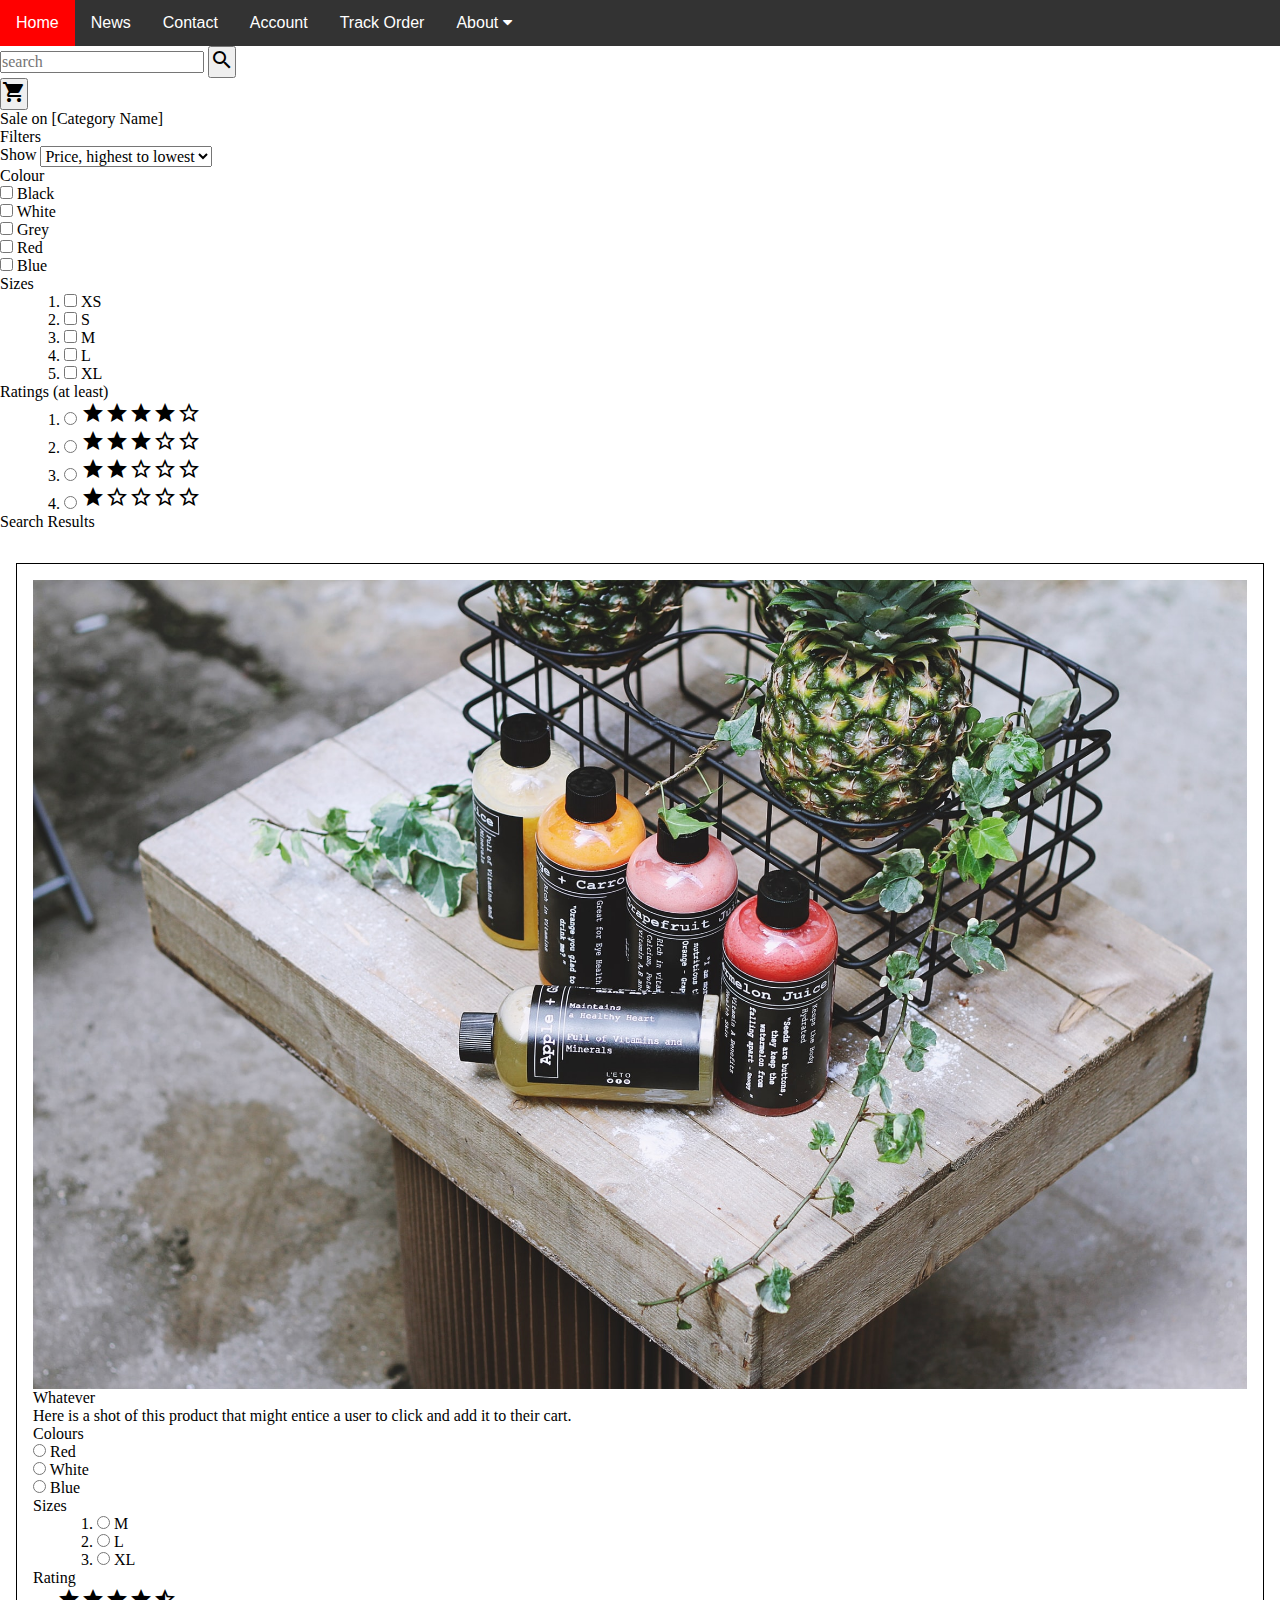
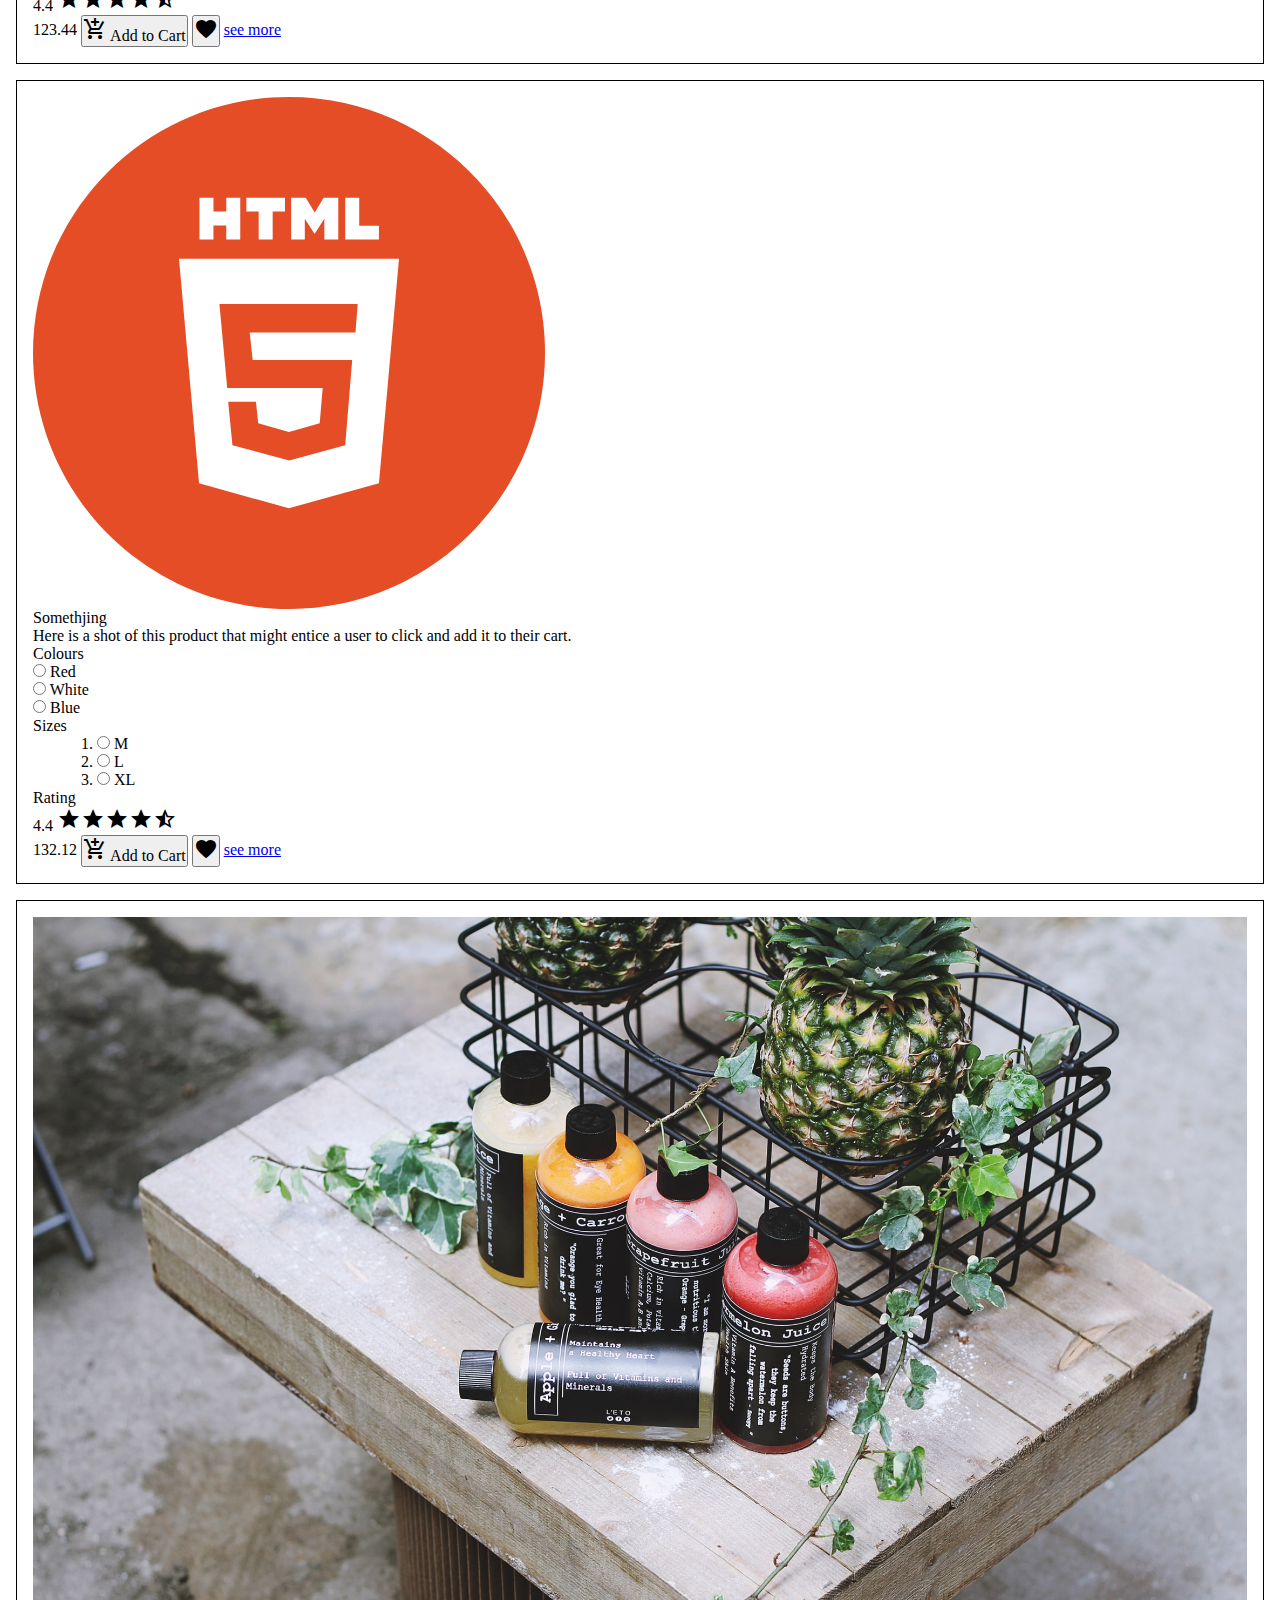
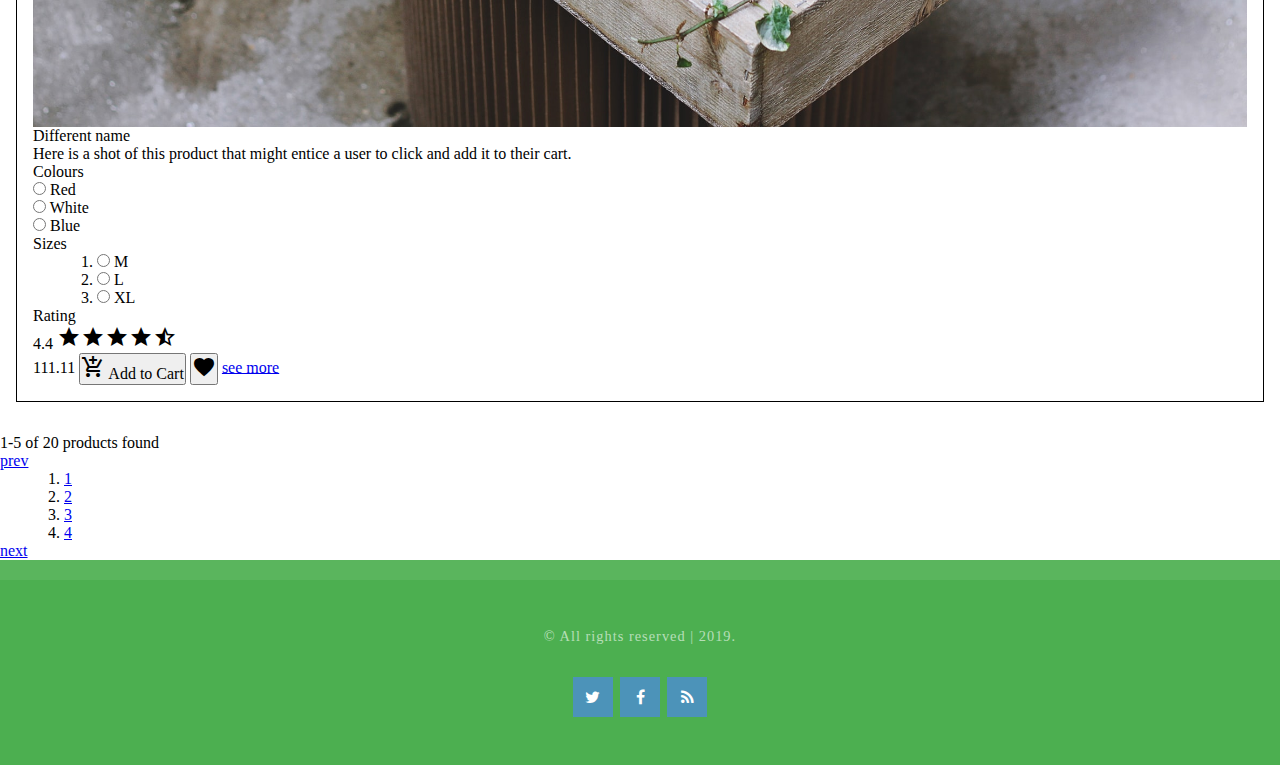
<file: WebStoreComposite/webstore/index.html>
<!doctype html>
<html lang="en">
  <head>
    <meta charset="utf-8">
    <meta name="viewport" content="width=device-width, initial-scale=1.0">
    <title>Web Store</title>
    <meta name="description" content="[A short description]">
    <meta name="author" content="[Your Name]">
    <link rel="stylesheet" href="css/reset.css"> <!-- You may change this "Reset" to "Normalize" if preferred -->
    <link rel="stylesheet" href="https://fonts.googleapis.com/icon?family=Material+Icons"> <!-- Material design icons are use below. Remove this line if using other font packs or images. Details on Material Design icons can be found here: https://material.io/resources/icons/ -->
    <link rel="stylesheet" href="https://cdnjs.cloudflare.com/ajax/libs/font-awesome/4.7.0/css/font-awesome.min.css"> 
    <link rel="stylesheet" href="css/index.css">
  </head>
  <body>
    <!-- Note: From this point oneward, this document should be considered 100% customizable. The elements and structure below are simply an example template to get you started. Your products and application will have different criteria that will give you the opportunity to customize all aspects of this document to your needs. Use what you need, discard or modify anything that's not directly useful in reaching your end goal. -->

    <header>
      <!-- Navigation -->
      <div class="header">
        <div class="navbar">
          <a href="#home">Home</a>
          <a href="#news">News</a>
          <a href="#contact">Contact</a>
          <a href="#news">Account</a>
          <a href="#news">Track Order</a>
          <div class="dropdown">
          <button class="dropbtn" onclick="myFunction()">About
            <i class="fa fa-caret-down"></i>
          </button>
          <div class="dropdown-content" id="myDropdown">
            <a href="#">Bio</a>
            <a href="#">Social</a>
            <a href="#">Support</a>
          </div>
          </div> 
        </div>
    

      <!-- Search the site -->
      <form class="searchform">  
        <label>
          <input type="search" placeholder="search" name="find" id="find">
        </label>
        <button class="searchbtn" type="button"><span class="material-icons">search</span></button>
      </form>

      <!-- Additional functionality or links -->
      <ul>
        <!-- <li><button><span class="material-icons">favorite_border</span></button></li> -->
        <li><button><span class="material-icons">shopping_cart</span></button></li>
      </ul>
    </header>

    <main>
      <header1>
        <h1>Sale on [Category Name]</h1>

        <!-- Filtering product form -->
        <form>
          <h2>Filters</h2>
          <fieldset>
            <label for="sort">Show</label>
            <select name="sort" id="sort">
              <option value="price-high">Price, highest to lowest</option>
              <option value="price-low">Price, lowest to highest</option>
              <option value="newest">Newest releases</option>
            </select>
          </fieldset>
          <fieldset>
            <legend>Colour</legend>
            <ul>
              <li><input type="checkbox" name="colour" value="black" id="black"> <label for="black">Black</label></li>
              <li><input type="checkbox" name="colour" value="white" id="white"> <label for="white">White</label></li>
              <li><input type="checkbox" name="colour" value="grey" id="grey"> <label for="grey">Grey</label></li>
              <li><input type="checkbox" name="colour" value="red" id="red"> <label for="red">Red</label></li>
              <li><input type="checkbox" name="colour" value="blue" id="blue"> <label for="blue">Blue</label></li>
            </ul>
          </fieldset>
          <fieldset>
            <legend>Sizes</legend>
            <ol>
              <li><input type="checkbox" name="size" value="xs" id="xs"> <label for="xs">XS</label></li>
              <li><input type="checkbox" name="size" value="sm" id="sm"> <label for="sm">S</label></li>
              <li><input type="checkbox" name="size" value="md" id="md"> <label for="md">M</label></li>
              <li><input type="checkbox" name="size" value="lg" id="lg"> <label for="lg">L</label></li>
              <li><input type="checkbox" name="size" value="xl" id="xl"> <label for="xl">XL</label></li>
            </ol>
          </fieldset>
          <fieldset>
            <legend>Ratings (at least)</legend>
            <ol>
              <li>
                <input type="radio" name="rating" value="4" id="aboveFour">
                <label for="aboveFour">
                  <span class="material-icons">star</span><span class="material-icons">star</span><span class="material-icons">star</span><span class="material-icons">star</span><span class="material-icons">star_border</span>
                </label>
              </li>
              <li>
                <input type="radio" name="rating" value="3" id="aboveThree">
                <label for="aboveThree">
                  <span class="material-icons">star</span><span class="material-icons">star</span><span class="material-icons">star</span><span class="material-icons">star_border</span><span class="material-icons">star_border</span>
                </label>
              </li>
              <li>
                <input type="radio" name="rating" value="2" id="aboveTwo">
                <label for="aboveTwo">
                  <span class="material-icons">star</span><span class="material-icons">star</span><span class="material-icons">star_border</span><span class="material-icons">star_border</span><span class="material-icons">star_border</span>
                </label>
              </li>
              <li>
                <input type="radio" name="rating" value="1" id="aboveOne">
                <label for="aboveOne">
                  <span class="material-icons">star</span><span class="material-icons">star_border</span><span class="material-icons">star_border</span><span class="material-icons">star_border</span><span class="material-icons">star_border</span>
                </label>
              </li>
            </ol>
          </fieldset>
        </form>
      </header1>

      <section>
        <h2>Search Results</h2>

        <!-- Note: All 5 products are identical -->
        <div id="products" class="products"></div>
      </section>

      <footer>
        <p>1-5 of 20 products found</p>
        <nav aria-label="Product Pages">
          <a href="#" aria-label="Previous page">prev</a>
          <ol>
            <li><a href="#" aria-label="Current Page, Page 1" aria-current="true">1</a></li>
            <li><a href="#" aria-label="Page 2">2</a></li>
            <li><a href="#" aria-label="Page 3">3</a></li>
            <li><a href="#" aria-label="Page 4">4</a></li>
          </ol>
          <a href="#" aria-label="Next page">next</a>
        </nav>
      </footer>
    </main>

    <footer id = "footer1"> 	
        <!-- Copyright Section -->
        <div class="copyright"> 
          <p>© All rights reserved | 2019.</p> 
        
          <ul class="contact"> 
            <li> 
              <a href="#" class="fa fa-twitter"> 
                  
              </a> 
            </li> 
            
            <li> 
              <a href="#" class="fa fa-facebook"> 
                
              </a> 
            </li> 
            
            <li> 
              <a href="#" class="fa fa-rss"> 
                  
              </a> 
            </li> 
          </ul> 
        </div> 
      </footer> 
      
      <!-- [Remove all default comments in this document after reading] -->
  
      <script src="js/index.js"></script>
    </body>
  </html>
</file>
<file: WebStoreComposite/webstore/css/index.css>
.navbar {
  overflow: hidden;
  background-color: #333;
  font-family: Arial, Helvetica, sans-serif;
}

.navbar a {
  float: left;
  font-size: 16px;
  color: white;
  text-align: center;
  padding: 14px 16px;
  text-decoration: none;
}

.dropdown {
  float: left;
  overflow: hidden;
}

.dropdown .dropbtn {
  cursor: pointer;
  font-size: 16px;  
  border: none;
  outline: none;
  color: white;
  padding: 14px 16px;
  background-color: inherit;
  font-family: inherit;
  margin: 0;
}

.navbar a:hover, .dropdown:hover .dropbtn, .dropbtn:focus {
  background-color: red;
}

.dropdown-content {
  display: none;
  position: absolute;
  background-color: #f9f9f9;
  min-width: 160px;
  box-shadow: 0px 8px 16px 0px rgba(0,0,0,0.2);
  z-index: 1;
}

.dropdown-content a {
  float: none;
  color: black;
  padding: 12px 16px;
  text-decoration: none;
  display: block;
  text-align: left;
}

.dropdown-content a:hover {
  background-color: #ddd;
}

.show {
  display: block;
}

.products {
  padding: 1em;
}
.product {
  border: 1px solid black;
  margin: 1em 0;
  padding: 1em;
}




  /* Add media queries for responsiveness - when the screen is 500px wide or less, stack the links on top of each other
  @media screen and (max-width: 500px) {
    .header a {
      float: none;
      display: block;
      text-align: left;
    }
    .header-right {
      float: none;
    } */

/* Footer */
/*** Adding Styles to Company Details ***/
.company-details{ 
	overflow: hidden; 
	padding: 3em 0em; 
	background: #E3F0F7; 
	text-align: center; 
	margin-top: 5em; 
} 

#footer1 #col1, 
#footer1 #col2, 
#footer1 #col3{ 
	float: left; 
	width: 320px; 
	padding: 0px 40px 0px 40px; 
} 
	
#footer1 #icon{ 
	display: block; 
	margin-bottom: 1em; 
	font-size: 3em; 
} 

/*** Adding Styles to Copyright Div ***/
.copyright 
{ 
	overflow: hidden; 
	padding: 3em 0em; 
	border-top: 20px solid rgba(255, 255, 255, 0.08); 
	text-align: center; 
	background-color: #4CAF50; 
} 
	
.copyright p 
{ 
	letter-spacing: 1px; 
	font-size: 0.90em; 
	color: rgba(255, 255, 255, 0.6); 
} 
	
.copyright a 
{ 
	text-decoration: none; 
	color: rgba(255, 255, 255, 0.8); 
} 

/* Styling Social Icons */
ul.contact{ 
	margin: 0; 
	padding: 2em 0em 0em 0em; 
	list-style: none; 
} 
	
ul.contact li{ 
	display: inline-block; 
	padding: 0em 0.10em; 
	font-size: 1em; 
} 

ul.contact li a{ 
	color: #FFF; 
	display: inline-block; 
	background: #4C93B9; 
	width: 40px; 
	height: 40px; 
	line-height: 40px; 
	text-align: center; 
}
</file>
